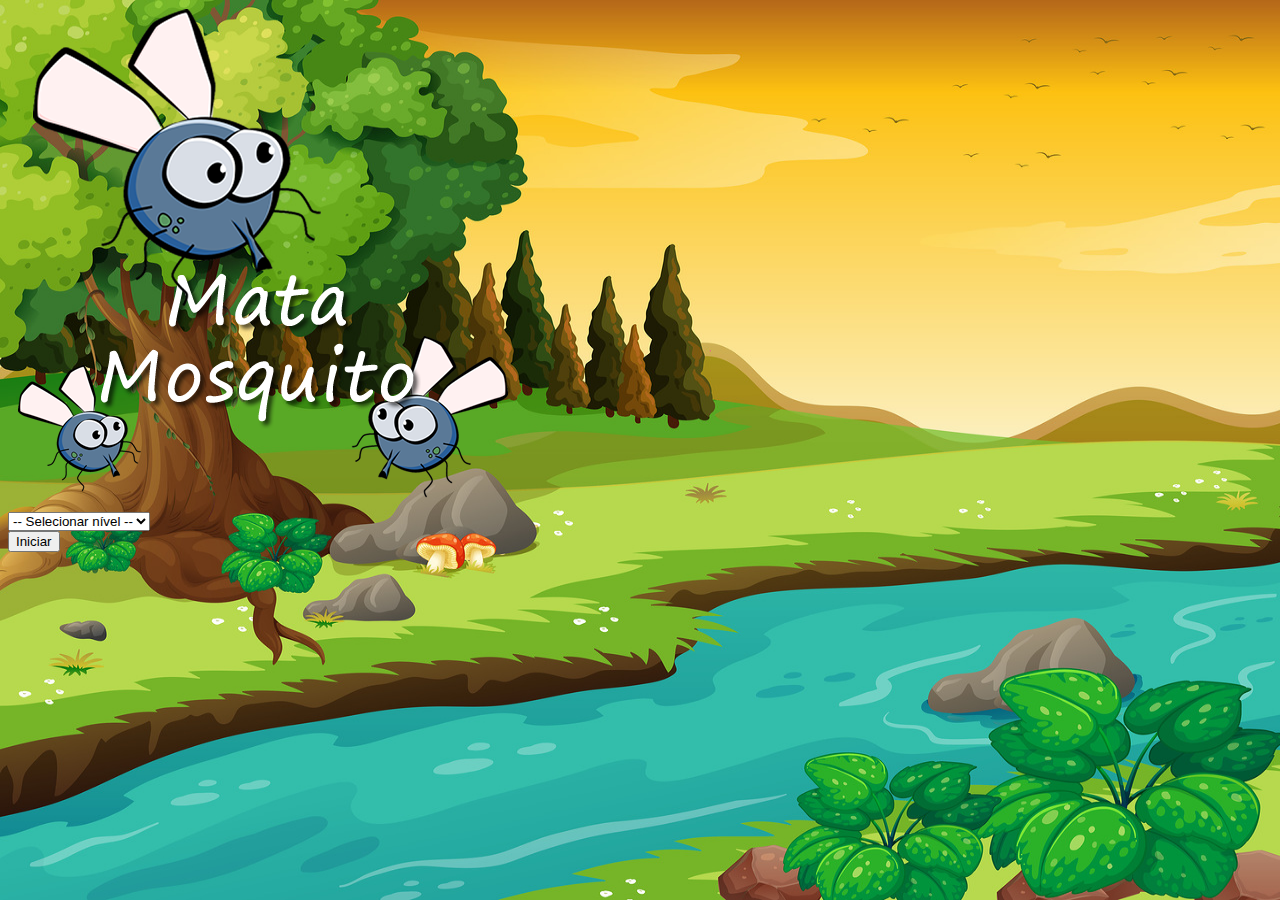
<file: index.html>
<!DOCTYPE html>
<html lang="en">
    <head>
        <meta charset="UTF-8">
        <meta name="viewport" content="width=device-width, initial-scale=1.0">
        <link href="https://cdn.jsdelivr.net/npm/bootstrap@5.3.2/dist/css/bootstrap.min.css" rel="stylesheet" integrity="sha384-T3c6CoIi6uLrA9TneNEoa7RxnatzjcDSCmG1MXxSR1GAsXEV/Dwwykc2MPK8M2HN" crossorigin="anonymous">

        <link rel="stylesheet" href="estilo.css">

        <title>Document</title>

        <audio autoplay>
            <source src="sons/musica_menu.mp3" type="audio/mpeg">
            Seu navegador não suporta a tag de áudio.
        </audio>

        <script>

            function iniciarJogo(){
                var nivel = document.getElementById('nivel').value
                
                if(nivel == ''){
                    alert('Selecione um nível para iniciar o jogo')
                    return false
                }else{
                    window.location.href = 'app.html?' + nivel
                }

                


                
            }
        </script>
    </head>
    <body>
        
        <div class="container">
            <div class="row">
                <div class="col">
                    <div class="d-flex justify-content-center">
                        <img src="imagens/game.png" alt="">
                    </div>
                    
                </div>
            </div>

            <div class="row mb-2">
                <div class="col">
                    <div class="d-flex justify-content-center">
                        <select id="nivel" class="form-control w-25">
                            <option value="">-- Selecionar nível --</option>
                            <option value="facil">Fácil</option>
                            <option value="normal">Normal</option>
                            <option value="dificil">Difícil</option>
                        </select>
                    </div>
                </div>
            </div>

            <div class="row">
                <div class="col">
                    <div class="d-flex justify-content-center">
                        <button type="button" class="btn btn-danger btn-lg" onclick="iniciarJogo()">Iniciar</button>
                    </div>
                </div>
            </div>



            
        </div>

    </body>
</html>
</file>
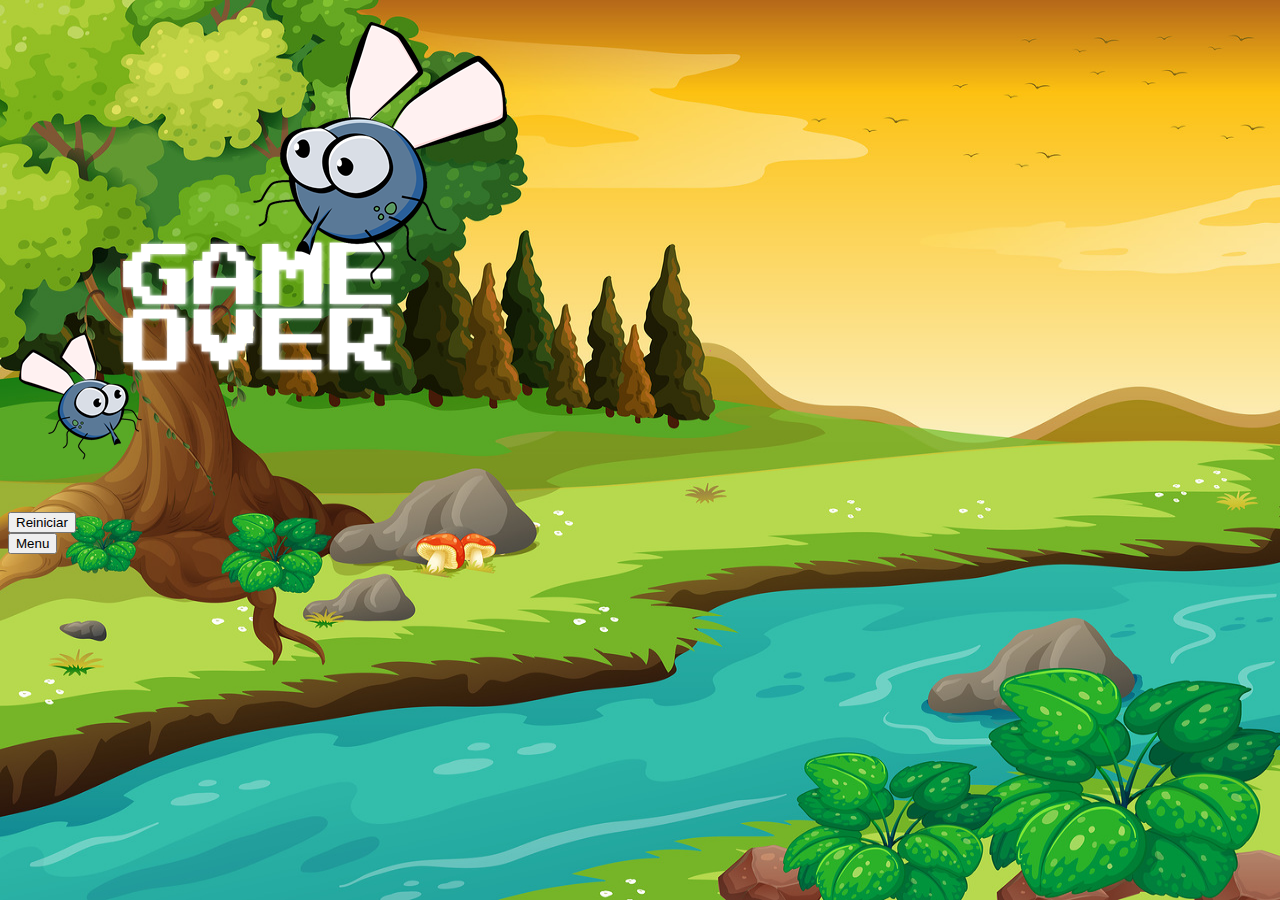
<file: fim_de_jogo.html>
<!DOCTYPE html>
<html lang="en">
    <head>
        <meta charset="UTF-8">
        <meta name="viewport" content="width=device-width, initial-scale=1.0">
        <link href="https://cdn.jsdelivr.net/npm/bootstrap@5.3.2/dist/css/bootstrap.min.css" rel="stylesheet" integrity="sha384-T3c6CoIi6uLrA9TneNEoa7RxnatzjcDSCmG1MXxSR1GAsXEV/Dwwykc2MPK8M2HN" crossorigin="anonymous">

        <link rel="stylesheet" href="estilo.css">

        <title>Document</title>

        <audio autoplay>
            <source src="sons/game_over.mp3" type="audio/mpeg">
            Seu navegador não suporta a tag de áudio.
        </audio>
    </head>
    <body>
        
        <div class="container">
            <div class="row">
                <div class="col">
                    <div class="d-flex justify-content-center">
                        <img src="imagens/game_over.png" alt="">
                    </div>
                    
                </div>
            </div>

            <div class="row">
                <div class="col">
                    <div class="d-flex justify-content-center">
                        <button type="button" class="btn btn-dark btn-lg" onclick="window.location.href = 'app.html'">Reiniciar</button>
                        
                    </div>
                    
                    <div class="d-flex justify-content-center mt-1">
                        <button type="button" class="btn btn-dark btn-lg" onclick="window.location.href = 'index.html'">Menu</button>
                        
                    </div>
                </div>
            </div>
        </div>

    </body>
</html>
</file>
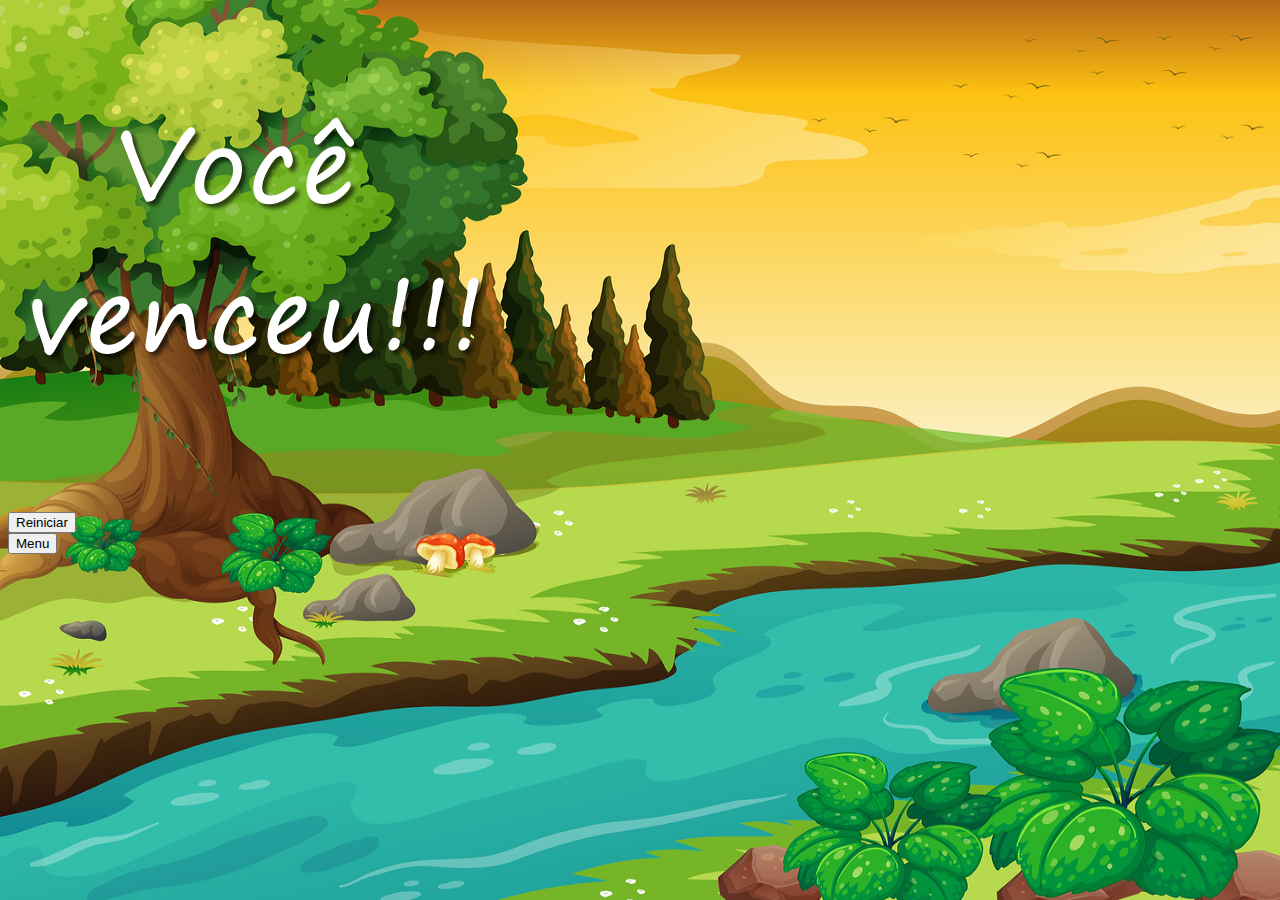
<file: vitoria.html>
<!DOCTYPE html>
<html lang="en">
    <head>
        <meta charset="UTF-8">
        <meta name="viewport" content="width=device-width, initial-scale=1.0">
        <link href="https://cdn.jsdelivr.net/npm/bootstrap@5.3.2/dist/css/bootstrap.min.css" rel="stylesheet" integrity="sha384-T3c6CoIi6uLrA9TneNEoa7RxnatzjcDSCmG1MXxSR1GAsXEV/Dwwykc2MPK8M2HN" crossorigin="anonymous">

        <link rel="stylesheet" href="estilo.css">

        <audio autoplay>
            <source src="sons/vitoria.mp3" type="audio/mpeg">
            Seu navegador não suporta a tag de áudio.
        </audio>

        <title>Document</title>
    </head>
    <body>
        
        <div class="container">
            <div class="row">
                <div class="col">
                    <div class="d-flex justify-content-center">
                        <img src="imagens/vitoria.png" alt="">
                    </div>
                    
                </div>
            </div>

            <div class="row">
                <div class="col">
                    <div class="d-flex justify-content-center">
                        <button type="button" class="btn btn-dark btn-lg" onclick="window.location.href = 'app.html'">Reiniciar</button>
                        
                    </div>
                    
                    <div class="d-flex justify-content-center mt-1">
                        <button type="button" class="btn btn-dark btn-lg" onclick="window.location.href = 'index.html'">Menu</button>
                        
                    </div>
                </div>
            </div>
        </div>

    </body>
</html>
</file>
<file: estilo.css>
html{
    cursor: url(imagens/mata_mosquito.png) 30 30, auto;
}

body{
    background-image: url(imagens/bg.jpg);
    background-repeat: no-repeat;
    background-size: 100% 100%;
    background-attachment: fixed;
    
}

.mosquito1{
    width: 50px;
    height: 50px;
}

.mosquito2{
    width: 70px;
    height: 70px;
}

.mosquito3{
    width: 90px;
    height: 90px;
}

.ladoA{
    transform: scaleX(1)
}
.ladoB{
    transform: scaleX(-1)
}

.painel{
    position: absolute;
    width: 190px;
    padding: 10px;
    bottom: 0px;
    left: 0px;
    border-top: solid 1px #fff;
    background-color: #fff;
    opacity: 0.7;
}

.vidas{
    float: left;
}

.cronometro{
    float: left;
    font-size: 20px;
    font-weight: bold;
}
</file>
